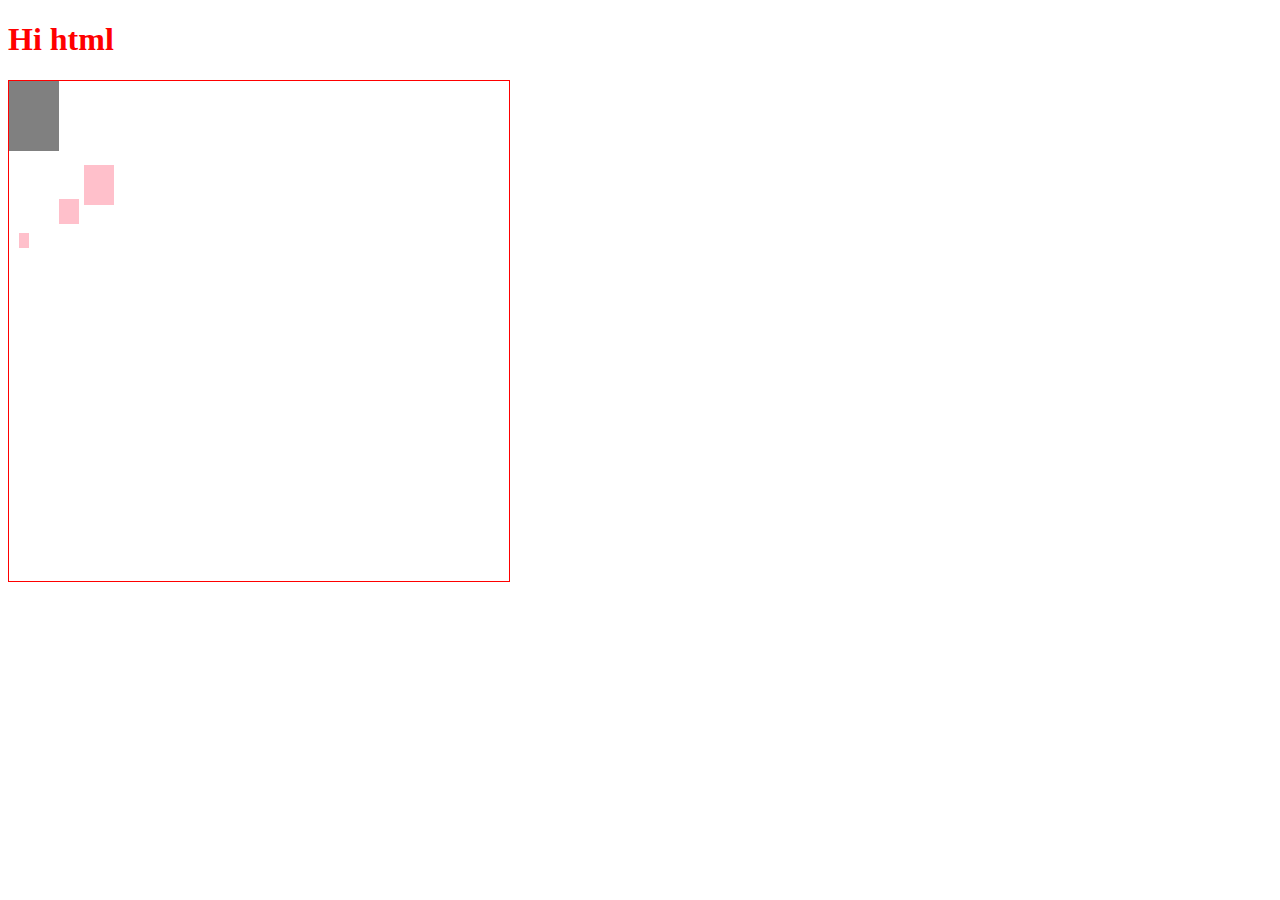
<file: Friday/index.html>
<!DOCTYPE html>
<html lang="en">

    <head>
        <meta charset="UTF-8">
        <meta http-equiv="X-UA-Compatible" content="IE=edge">
        <meta name="viewport" content="width=device-width, initial-scale=1.0">
        <title>Document</title>
        <link rel="stylesheet" href="style.css">
    </head>


    <body>
        <h1> Hi html</h1>
        
        <canvas id="myCanvas" ></canvas>
        <script src="script.js"></script>
        
    </body>

</html>
</file>
<file: Friday/style.css>
body{
    color:red;
}

#myCanvas{
    border: 1px solid red;
}
</file>
